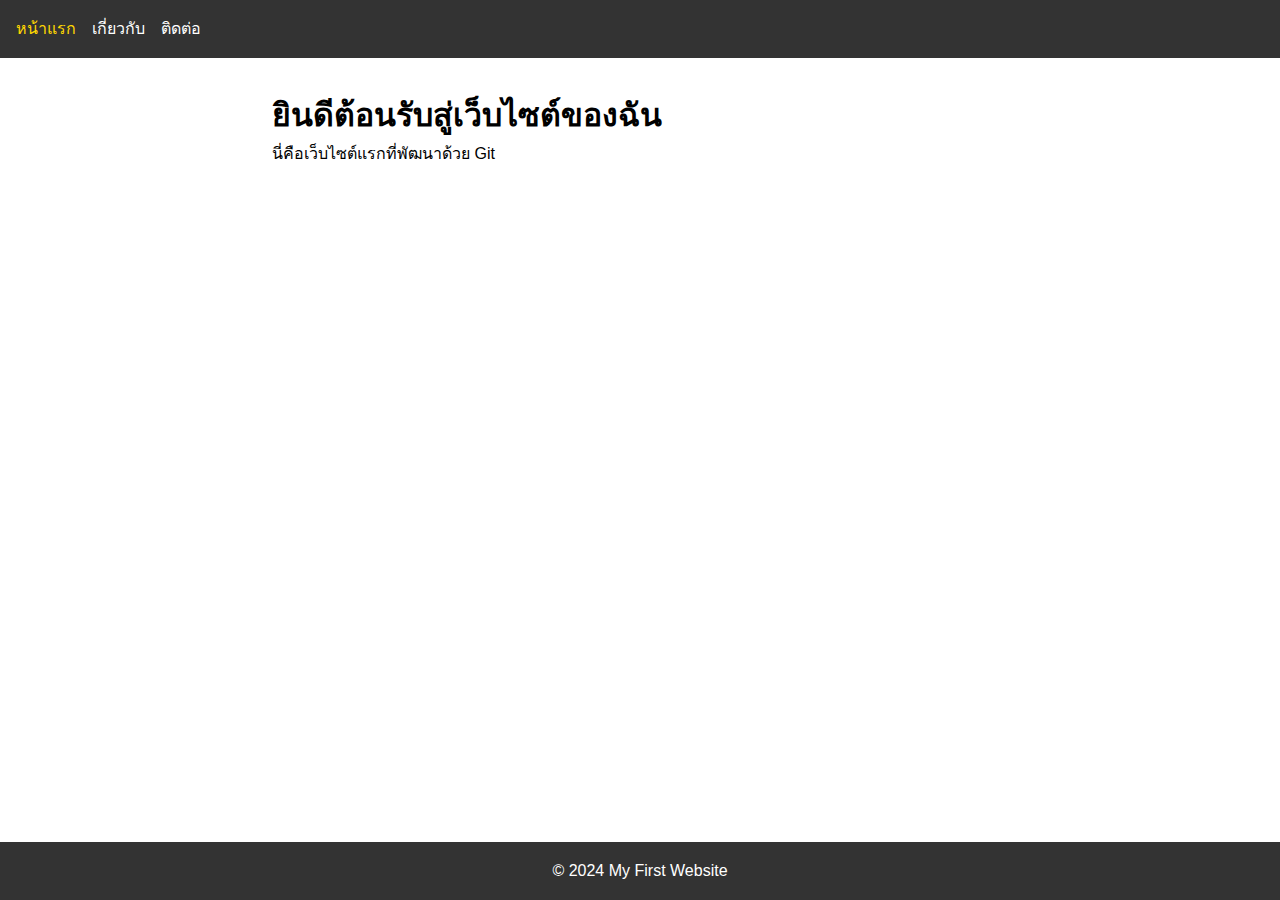
<file: index.html>
<!DOCTYPE html>
<html lang="th">
<head>
    <meta charset="UTF-8">
    <meta name="viewport" content="width=device-width, initial-scale=1.0">
    <title>หน้าแรก - เว็บไซต์ของฉัน</title>
    <link rel="stylesheet" href="css/style.css">
</head>

<body>
    <header>
        <nav>
            <ul>
                <li><a href="index.html" class="active">หน้าแรก</a></li>
                <li><a href="about.html">เกี่ยวกับ</a></li>
                <li><a href="contact.html">ติดต่อ</a></li>
            </ul>
        </nav>
    </header>

    <main>
        <h1>ยินดีต้อนรับสู่เว็บไซต์ของฉัน</h1>
        <p>นี่คือเว็บไซต์แรกที่พัฒนาด้วย Git</p>
    </main>

    <footer>
        <p>&copy; 2024 My First Website</p>
    </footer>
</body>
</html>
</file>
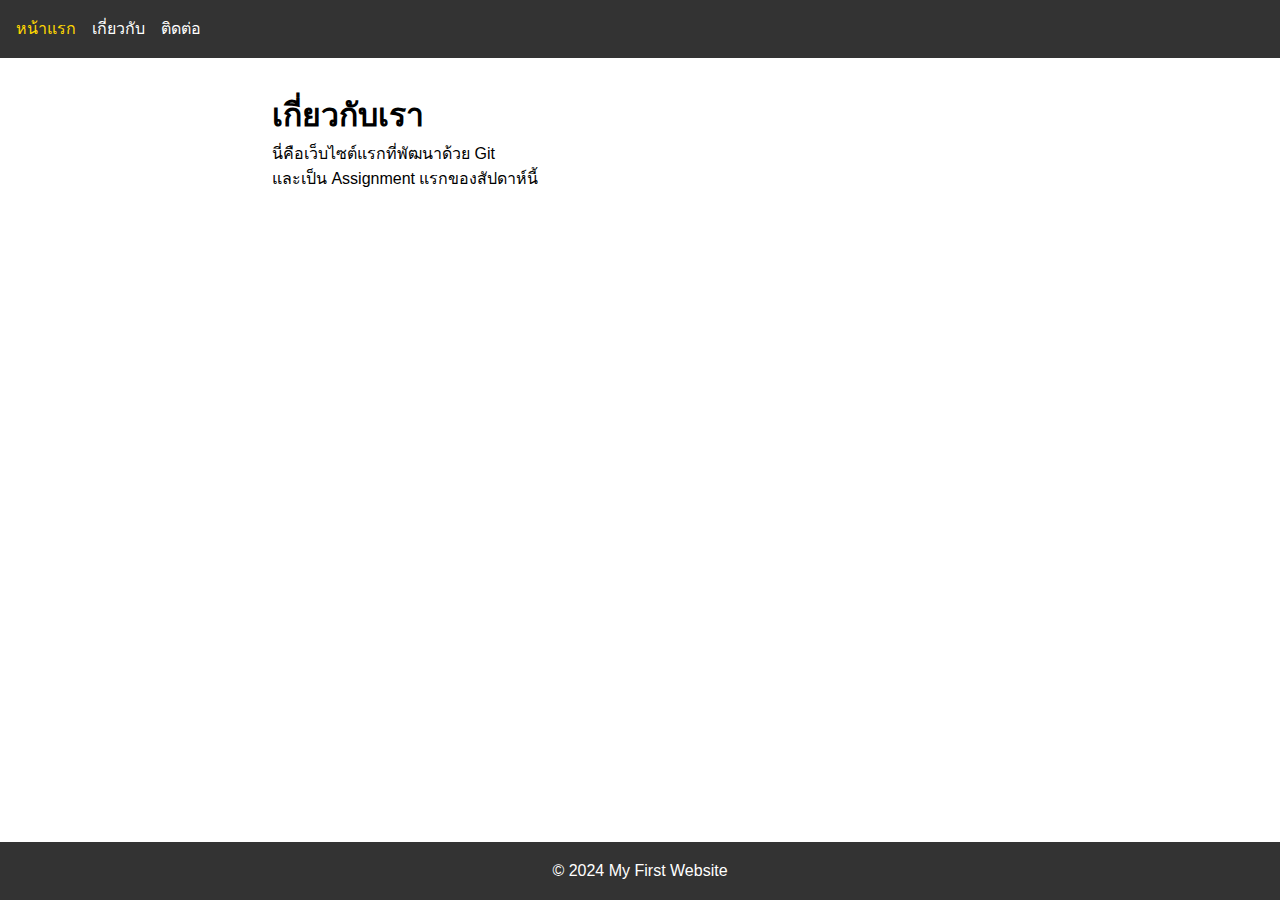
<file: about.html>
<!DOCTYPE html>
<html lang="th">
<head>
    <meta charset="UTF-8">
    <meta name="viewport" content="width=device-width, initial-scale=1.0">
    <title>เกี่ยวกับเรา</title>
    <link rel="stylesheet" href="css/style.css">
</head>
<body>
    <header> 
        <nav> 
            <ul> 
                <li><a href="index.html" class="active">หน้าแรก</a></li> 
                <li><a href="about.html">เกี่ยวกับ</a></li> 
                <li><a href="contact.html">ติดต่อ</a></li> 
            </ul> 
        </nav> 
    </header>

    <main> 
        <h1>เกี่ยวกับเรา</h1> 
        <p>
            นี่คือเว็บไซต์แรกที่พัฒนาด้วย Git <br> 
            และเป็น Assignment แรกของสัปดาห์นี้
        </p> 
    </main> 

    <footer> 
        <p>&copy; 2024 My First Website</p> 
    </footer>
</body>
</html>
</file>
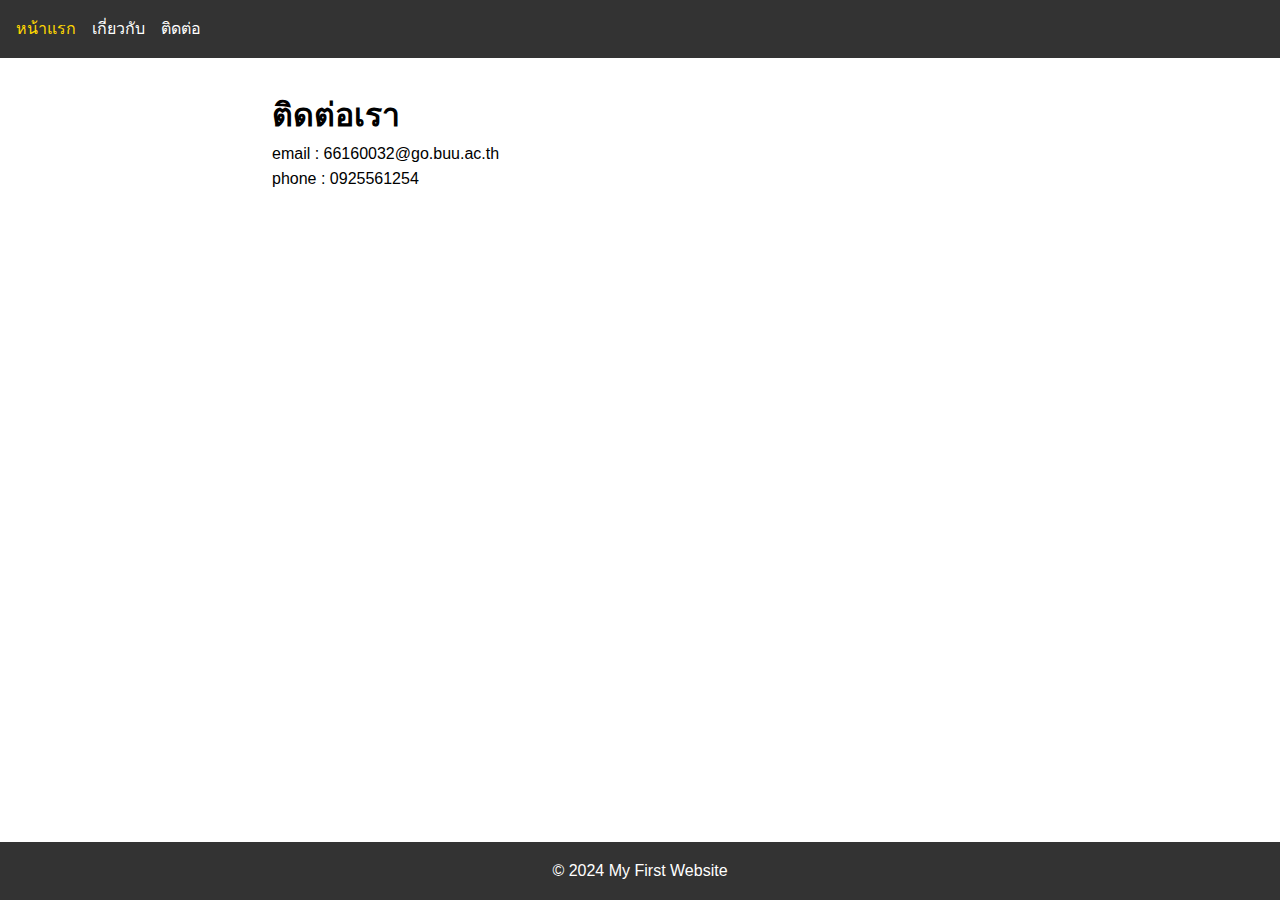
<file: contact.html>
<!DOCTYPE html>
<html lang="th">
<head>
    <meta charset="UTF-8">
    <meta name="viewport" content="width=device-width, initial-scale=1.0">
    <title>ติดต่อ</title>
    <link rel="stylesheet" href="css/style.css">
</head>
<body>
    <header> 
        <nav> 
            <ul> 
                <li><a href="index.html" class="active">หน้าแรก</a></li> 
                <li><a href="about.html">เกี่ยวกับ</a></li> 
                <li><a href="contact.html">ติดต่อ</a></li> 
            </ul> 
        </nav> 
    </header>

    <main> 
        <h1>ติดต่อเรา</h1> 
        <p>
            email : 66160032@go.buu.ac.th <br> 
            phone : 0925561254 <br>
        </p> 
    </main> 

    <footer> 
        <p>&copy; 2024 My First Website</p> 
    </footer>
</body>
</html>
</file>
<file: css/style.css>
*{
    margin: 0;
    padding: 0;
    box-sizing: border-box;
}

body {
    font-family: Arial, Helvetica, sans-serif;
    line-height: 1.6;
}

header {
    background: #333;
    color: #fff;
    padding: 1rem;
}

nav ul {
    list-style: none;
    display: flex;
    gap: 1rem;
}

nav a {
    color: #fff;
    text-decoration: none;
}

nav a.active {
    color: #ffd700;
}

main {
    padding: 2rem;
    max-width: 800px;
    margin: 0 auto;
}

footer {
    background: #333;
    color: #fff;
    text-align: center;
    padding: 1rem;
    position: fixed;
    bottom: 0;
    width: 100%;
}
</file>
